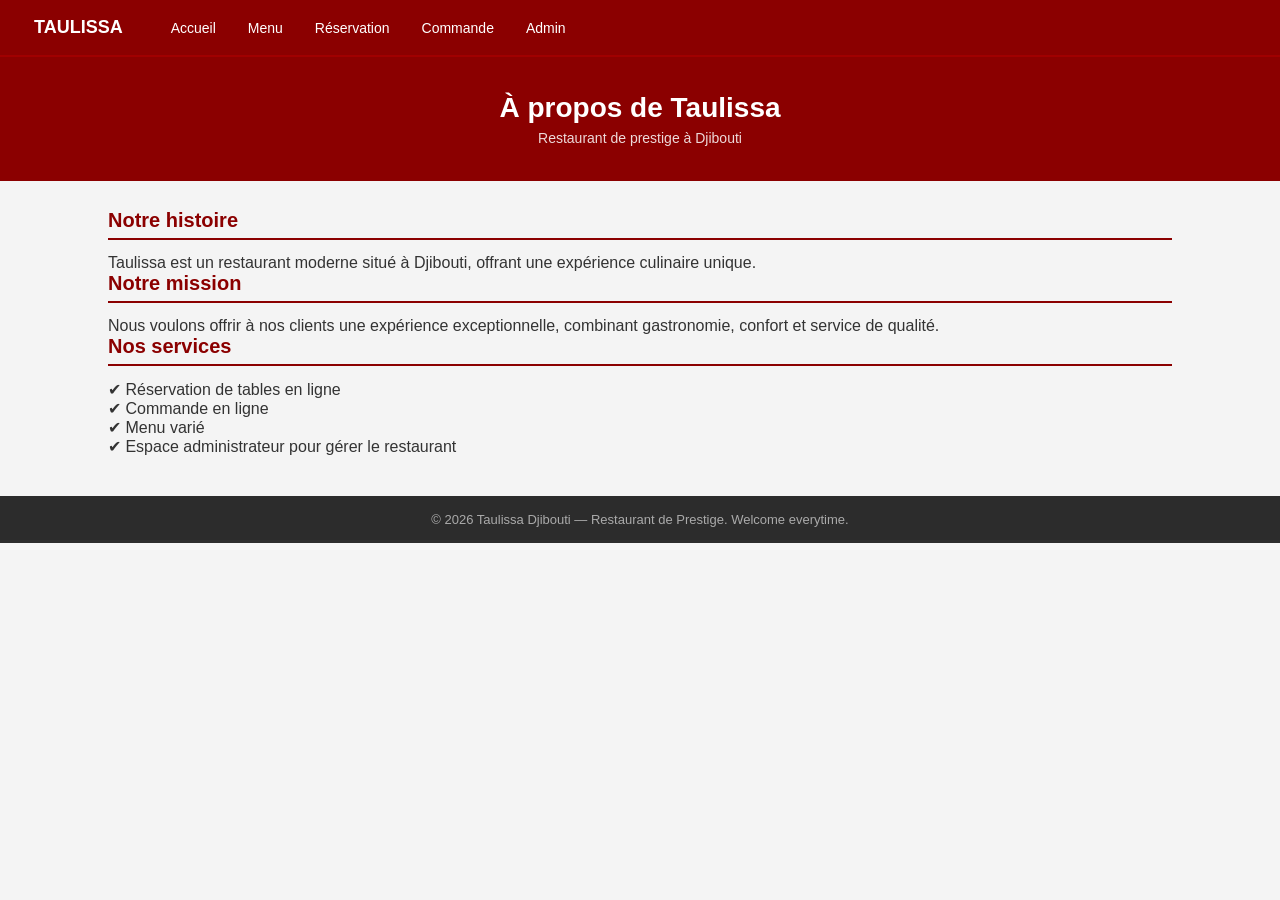
<file: projetsfinal/description.html>
<!DOCTYPE html>
<html lang="fr">
<head>
  <meta charset="UTF-8">
  <meta name="viewport" content="width=device-width, initial-scale=1.0">
  <title>Taulissa - Restaurant</title>
  <link rel="stylesheet" href="style.css">
</head>
<body>
<nav>
  <a href="description.html" class="brand">TAULISSA</a>
  <a href="Accueil.php">Accueil</a>
  <a href="menu.html">Menu</a>
  <a href="reservation.php">Réservation</a>
  <a href="commandes.php">Commande</a>
  <a href="admin_login.php">Admin</a>
</nav>
<div class="header">
  <h1>À propos de Taulissa</h1>
  <p>Restaurant de prestige à Djibouti</p>
</div>
<div class="container">
  <h2>Notre histoire</h2><p>Taulissa est un restaurant moderne situé à Djibouti, offrant une expérience culinaire unique.</p><h2>Notre mission</h2><p>Nous voulons offrir à nos clients une expérience exceptionnelle, combinant gastronomie, confort et service de qualité.</p><h2>Nos services</h2><p>✔ Réservation de tables en ligne<br>✔ Commande en ligne<br>✔ Menu varié<br>✔ Espace administrateur pour gérer le restaurant</p>
  
</div>
<footer>&copy; 2026 Taulissa Djibouti — Restaurant de Prestige. Welcome everytime.</footer>
</body>
</html>
</file>
<file: projetsfinal/style.css>
* { margin: 0; padding: 0; box-sizing: border-box; }

body {
    font-family: Arial, sans-serif;
    background: #f4f4f4;
    color: #333;
}

img { max-width: 100%; }

/* ===== NAVBAR ===== */
nav {
    background: #8B0000;
    padding: 0 20px;
    display: flex;
    align-items: center;
    height: 55px;
    flex-wrap: wrap;
    gap: 4px;
}
nav a {
    color: white;
    text-decoration: none;
    padding: 8px 14px;
    font-size: 14px;
    border-radius: 4px;
    transition: background 0.2s;
}
nav a:hover { background: #a00000; }
nav .brand { font-size: 18px; font-weight: bold; margin-right: 16px; }

/* ===== HEADER ===== */
.header {
    background: #8B0000;
    color: white;
    text-align: center;
    padding: 35px 20px;
    border-top: 2px solid #a00000;
}
.header h1 { font-size: 28px; margin-bottom: 6px; }
.header p  { font-size: 14px; opacity: 0.85; }

/* ===== CONTAINER ===== */
.container {
    max-width: 1100px;
    margin: 28px auto;
    padding: 0 18px;
}

/* ===== TITRES ===== */
h2 {
    color: #8B0000;
    font-size: 20px;
    margin-bottom: 14px;
    padding-bottom: 6px;
    border-bottom: 2px solid #8B0000;
}

/* ===== MESSAGES ===== */
.msg-ok {
    background: #d4edda;
    color: #155724;
    border: 1px solid #c3e6cb;
    padding: 13px 18px;
    border-radius: 5px;
    margin-bottom: 18px;
    font-size: 15px;
    font-weight: bold;
}
.msg-err {
    background: #f8d7da;
    color: #721c24;
    border: 1px solid #f5c6cb;
    padding: 13px 18px;
    border-radius: 5px;
    margin-bottom: 18px;
    font-size: 14px;
}

/* ===== FORMULAIRE ===== */
.form-box {
    background: white;
    border: 1px solid #ddd;
    border-radius: 6px;
    padding: 26px;
    max-width: 620px;
    margin: 0 auto 30px;
}
.form-box h2 { margin-bottom: 20px; }

.form-group {
    margin-bottom: 14px;
}
.form-group label {
    display: block;
    font-size: 13px;
    font-weight: bold;
    color: #555;
    margin-bottom: 5px;
}
.form-group input,
.form-group select,
.form-group textarea {
    width: 100%;
    padding: 9px 11px;
    border: 1px solid #ccc;
    border-radius: 4px;
    font-size: 14px;
    background: #fff;
    color: #333;
}
.form-group input:focus,
.form-group select:focus {
    border-color: #8B0000;
    outline: none;
}
.form-row {
    display: grid;
    grid-template-columns: 1fr 1fr;
    gap: 14px;
}

/* ===== BOUTONS ===== */
.btn {
    background: #8B0000;
    color: white;
    border: none;
    padding: 10px 22px;
    font-size: 14px;
    border-radius: 4px;
    cursor: pointer;
    text-decoration: none;
    display: inline-block;
    transition: background 0.2s;
}
.btn:hover   { background: #a00000; }
.btn-full    { width: 100%; text-align: center; padding: 12px; font-size: 15px; }
.btn-small   { padding: 5px 12px; font-size: 12px; }
.btn-rouge   { background: #cc0000; }
.btn-rouge:hover { background: #e00000; }
.btn-vert    { background: #28a745; }
.btn-vert:hover  { background: #218838; }
.btn-gris    { background: #555; }
.btn-gris:hover  { background: #444; }

/* ===== TABLEAU ===== */
.table-wrap { overflow-x: auto; margin-bottom: 30px; }
table {
    width: 100%;
    border-collapse: collapse;
    background: white;
    font-size: 14px;
}
table th {
    background: #8B0000;
    color: white;
    padding: 11px 12px;
    text-align: left;
    font-size: 13px;
}
table td {
    padding: 9px 12px;
    border-bottom: 1px solid #eee;
    vertical-align: middle;
}
table tr:hover td { background: #fdf5f5; }
table tr:last-child td { border-bottom: none; }

/* ===== GRILLE PLATS (accueil) ===== */
.grid-plats {
    display: grid;
    grid-template-columns: repeat(3, 1fr);
    gap: 20px;
    margin-bottom: 30px;
}
.carte-plat {
    background: white;
    border: 1px solid #ddd;
    border-radius: 6px;
    overflow: hidden;
    text-align: center;
    transition: transform 0.25s ease, box-shadow 0.25s ease;
}
.carte-plat:hover {
    transform: translateY(-4px);
    box-shadow: 0 8px 18px rgba(0,0,0,0.15);
}
.carte-plat img {
    width: 100%;
    height: 160px;
    object-fit: cover;
    transition: transform 0.3s ease;
}
.carte-plat:hover img {
    transform: scale(1.08);
}
.carte-plat h3  { padding: 10px 8px 4px; font-size: 15px; }
.carte-plat .prix {
    color: #8B0000;
    font-weight: bold;
    font-size: 14px;
    padding-bottom: 12px;
}

/* ===== ADMIN LAYOUT ===== */
.admin-layout { display: flex; min-height: calc(100vh - 55px); }

.sidebar {
    width: 210px;
    min-width: 210px;
    background: #2c2c2c;
    padding: 22px 0;
}
.sidebar p.titre {
    color: #888;
    font-size: 11px;
    text-transform: uppercase;
    letter-spacing: 1px;
    padding: 0 20px 10px;
}
.sidebar a {
    display: block;
    color: #ccc;
    text-decoration: none;
    padding: 11px 20px;
    font-size: 14px;
    border-left: 3px solid transparent;
    transition: all 0.2s;
}
.sidebar a:hover,
.sidebar a.actif {
    background: #3a3a3a;
    color: white;
    border-left-color: #8B0000;
}

.admin-content {
    flex: 1;
    padding: 30px;
    background: #f4f4f4;
    overflow-x: hidden;
}

/* ===== STATS CARDS ===== */
.stats-grid {
    display: grid;
    grid-template-columns: repeat(4, 1fr);
    gap: 16px;
    margin-bottom: 28px;
}
.stat-card {
    background: white;
    border: 1px solid #ddd;
    border-radius: 6px;
    padding: 20px;
    text-align: center;
}
.stat-card .val {
    font-size: 30px;
    font-weight: bold;
    color: #8B0000;
}
.stat-card .lbl {
    font-size: 12px;
    color: #777;
    margin-top: 4px;
}

/* ===== FOOTER ===== */
footer {
    background: #2c2c2c;
    color: #aaa;
    text-align: center;
    padding: 16px;
    font-size: 13px;
    margin-top: 40px;
}

/* ===== BADGES STATUT ===== */
.badge {
    display: inline-block;
    padding: 3px 10px;
    border-radius: 12px;
    font-size: 12px;
    font-weight: bold;
}
.badge-attente { background: #fff3cd; color: #856404; }
.badge-cours   { background: #cce5ff; color: #004085; }
.badge-servi   { background: #d4edda; color: #155724; }
.badge-annule  { background: #f8d7da; color: #721c24; }

/* ===== RESPONSIVE ===== */
@media (max-width: 768px) {
    .grid-plats    { grid-template-columns: 1fr 1fr; }
    .stats-grid    { grid-template-columns: 1fr 1fr; }
    .form-row      { grid-template-columns: 1fr; }
    .admin-layout  { flex-direction: column; }
    .sidebar       { width: 100%; }
    .admin-content { padding: 16px; }
}
@media (max-width: 480px) {
    .grid-plats { grid-template-columns: 1fr; }
}
</file>
